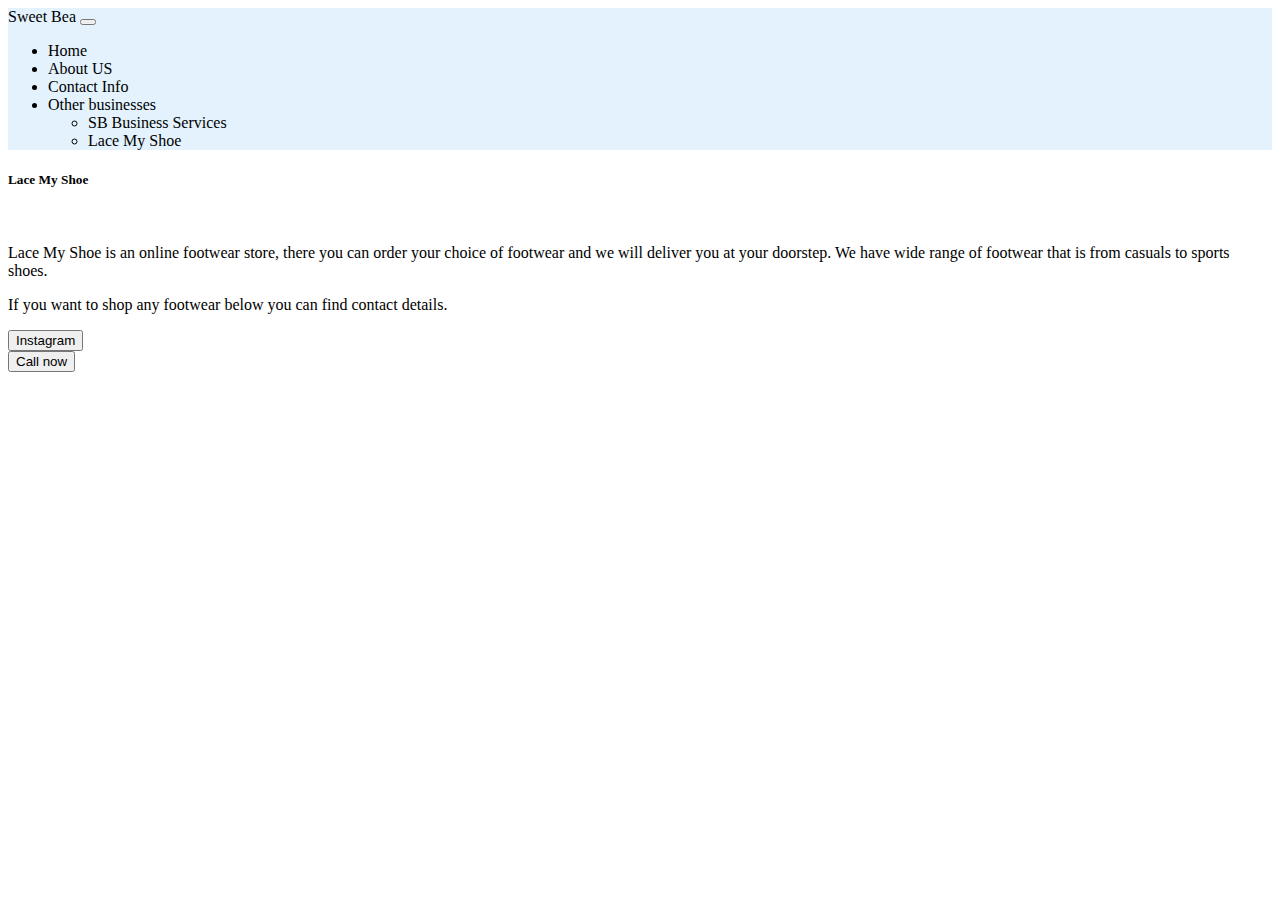
<file: lacemyshoe.html>
<!DOCTYPE html>
<html lang="en">

<head>
  <meta charset="UTF-8">
  <meta http-equiv="X-UA-Compatible" content="IE=edge">
  <meta name="viewport" content="width=device-width, initial-scale=1.0">
  <title>Sweet Bea | Other Businesses | Lace My Shoe</title>
  <link href="https://cdn.jsdelivr.net/npm/bootstrap@5.2.0/dist/css/bootstrap.min.css" rel="stylesheet"
    integrity="sha384-gH2yIJqKdNHPEq0n4Mqa/HGKIhSkIHeL5AyhkYV8i59U5AR6csBvApHHNl/vI1Bx" crossorigin="anonymous">
  <link href="styles.css" rel="stylesheet">
  <link rel="icon" href="Assets/Images/cropped logo for front end.png" type="image/x-icon">
</head>

<style>
  @import url('https://fonts.googleapis.com/css2?family=Pacifico&display=swap');
</style>


<body>
  <nav class="navbar navbar-expand-lg " style="background-color: #e3f2fd;">
    <div class="container-fluid">
      <a class="navbar-brand" href="index.html" >Sweet Bea</a>
      <button class="navbar-toggler" type="button" data-bs-toggle="collapse" data-bs-target="#navbarSupportedContent" aria-controls="navbarSupportedContent" aria-expanded="false" aria-label="Toggle navigation">
        <span class="navbar-toggler-icon"></span>
      </button>
      <div class="collapse navbar-collapse" id="navbarSupportedContent">
        <ul class="navbar-nav me-auto mb-2 mb-lg-0">
          <li class="nav-item">
            <a class="nav-link " aria-current="page" href="index.html">Home</a>
          </li>
          <li class="nav-item">
            <a class="nav-link active" aria-current="page" href="aboutus.html">About US</a>
          </li>
          <li class="nav-item">
            <a class="nav-link" href="contact.html">Contact Info</a>
          </li>
         
          <li class="nav-item dropdown">
            <a class="nav-link dropdown-toggle" href="#" role="button" data-bs-toggle="dropdown"
                aria-expanded="false">
                Other businesses
            </a>
            <ul class="dropdown-menu">
                <li><a class="dropdown-item" href="SBbusinessservices.html">SB Business Services</a></li>
                <li><a class="dropdown-item active" href="lacemyshoe.html">Lace My Shoe</a></li>
                
        </ul>
        
      </div>
    </div>
  </nav>


  <div class="container-fluid bg-light mt-3 p-3">
   <h5 class="text-center">Lace My Shoe</h5>
   <br>
   <p>Lace My Shoe is an online footwear store, there you can order your choice of footwear and we will deliver you at your doorstep. We have wide range of footwear that is 
    from casuals to sports shoes.
   </p>

   <p>If you want to shop any footwear below you can find contact details.</p>


   <section class="text-center mt-4">
   <button type="button" class="btn btn-primary mb-5"><a href="">Instagram</a></button>

   <br> 

   <button type="button" class="btn btn-primary"><a href="tel:+91 76780 91968" target="_blank">Call now</a></button>
    </section>
  </div>

  

  <br>


  <br>




  <script src="https://cdn.jsdelivr.net/npm/bootstrap@5.2.0/dist/js/bootstrap.bundle.min.js"
    integrity="sha384-A3rJD856KowSb7dwlZdYEkO39Gagi7vIsF0jrRAoQmDKKtQBHUuLZ9AsSv4jD4Xa"
    crossorigin="anonymous"></script>
</body>

</html>
</file>
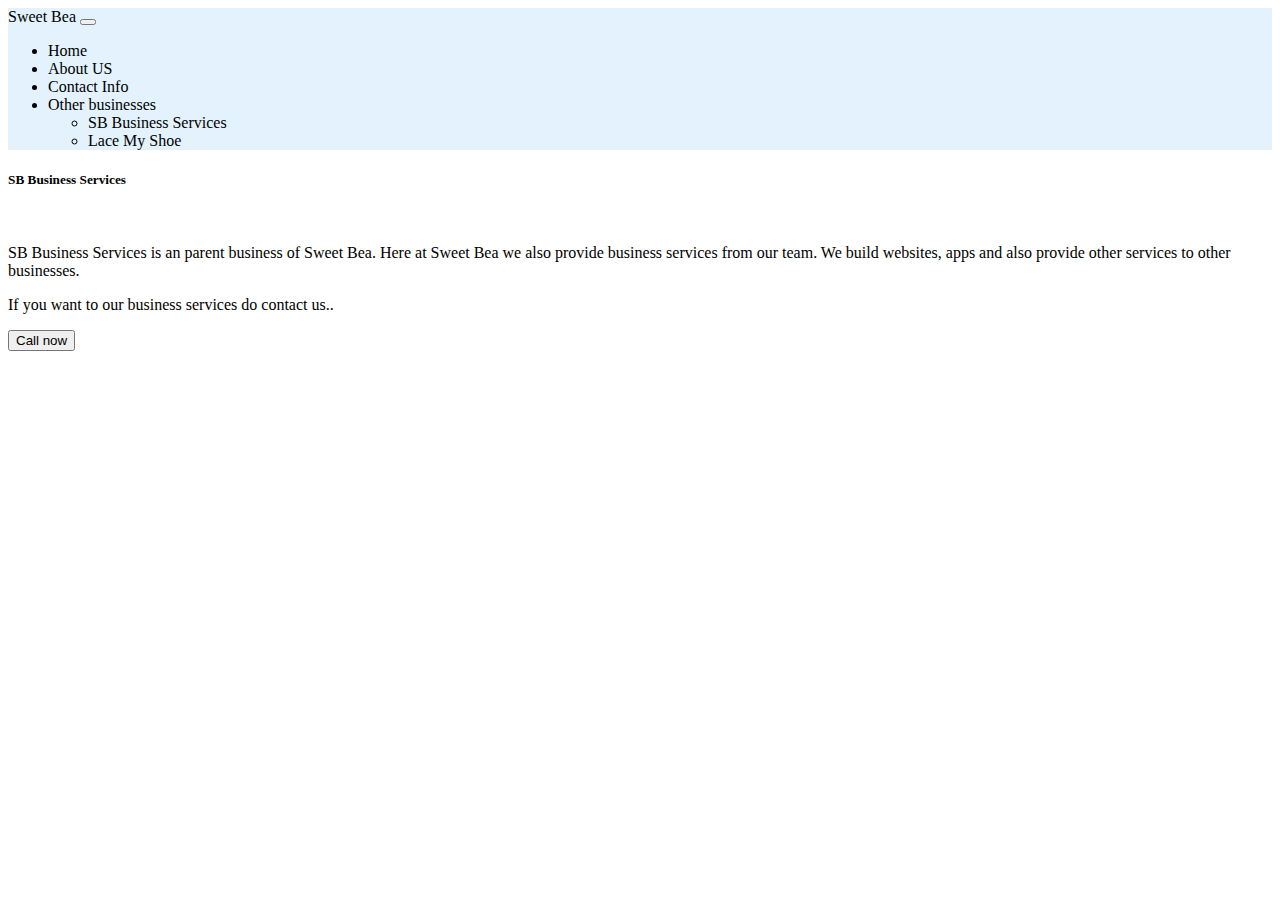
<file: SBbusinessservices.html>
<!DOCTYPE html>
<html lang="en">

<head>
  <meta charset="UTF-8">
  <meta http-equiv="X-UA-Compatible" content="IE=edge">
  <meta name="viewport" content="width=device-width, initial-scale=1.0">
  <title>Sweet Bea | Other Businesses | SB Business Services</title>
  <link href="https://cdn.jsdelivr.net/npm/bootstrap@5.2.0/dist/css/bootstrap.min.css" rel="stylesheet"
    integrity="sha384-gH2yIJqKdNHPEq0n4Mqa/HGKIhSkIHeL5AyhkYV8i59U5AR6csBvApHHNl/vI1Bx" crossorigin="anonymous">
  <link href="styles.css" rel="stylesheet">
  <link rel="icon" href="Assets/Images/cropped logo for front end.png" type="image/x-icon">
</head>

<style>
  @import url('https://fonts.googleapis.com/css2?family=Pacifico&display=swap');
</style>


<body>
  <nav class="navbar navbar-expand-lg " style="background-color: #e3f2fd;">
    <div class="container-fluid">
      <a class="navbar-brand" href="index.html" >Sweet Bea</a>
      <button class="navbar-toggler" type="button" data-bs-toggle="collapse" data-bs-target="#navbarSupportedContent" aria-controls="navbarSupportedContent" aria-expanded="false" aria-label="Toggle navigation">
        <span class="navbar-toggler-icon"></span>
      </button>
      <div class="collapse navbar-collapse" id="navbarSupportedContent">
        <ul class="navbar-nav me-auto mb-2 mb-lg-0">
          <li class="nav-item">
            <a class="nav-link " aria-current="page" href="index.html">Home</a>
          </li>
          <li class="nav-item">
            <a class="nav-link active" aria-current="page" href="aboutus.html">About US</a>
          </li>
          <li class="nav-item">
            <a class="nav-link" href="contact.html">Contact Info</a>
          </li>
         
          <li class="nav-item dropdown">
            <a class="nav-link dropdown-toggle" href="#" role="button" data-bs-toggle="dropdown"
                aria-expanded="false">
                Other businesses
            </a>
            <ul class="dropdown-menu">
                <li><a class="dropdown-item active" href="#">SB Business Services</a></li>
                <li><a class="dropdown-item " href="lacemyshoe.html">Lace My Shoe</a></li>
                
        </ul>
        
      </div>
    </div>
  </nav>


  <div class="container-fluid bg-light mt-3 p-3">
   <h5 class="text-center">SB Business Services</h5>
   <br>
   <p>SB Business Services is an parent business of Sweet Bea. Here at Sweet Bea we also provide business services from our team.
    We build websites, apps and also provide other services to other businesses.
   </p>

   <p>If you want to our business services do contact us..</p>


   <section class="text-center mt-4">

   <button type="button" class="btn btn-primary"><a href="tel:+91 9082317497" target="_blank">Call now</a></button>
    </section>
  </div>

  

  <br>


  <br>




  <script src="https://cdn.jsdelivr.net/npm/bootstrap@5.2.0/dist/js/bootstrap.bundle.min.js"
    integrity="sha384-A3rJD856KowSb7dwlZdYEkO39Gagi7vIsF0jrRAoQmDKKtQBHUuLZ9AsSv4jD4Xa"
    crossorigin="anonymous"></script>
</body>

</html>
</file>
<file: styles.css>
.brandname {
    font-family: 'Pacifico', cursive;;
}

a {
    color: inherit;
    text-decoration: none;
}

a::before,
a::after {
    color: inherit;
    text-decoration: none;
}
</file>
